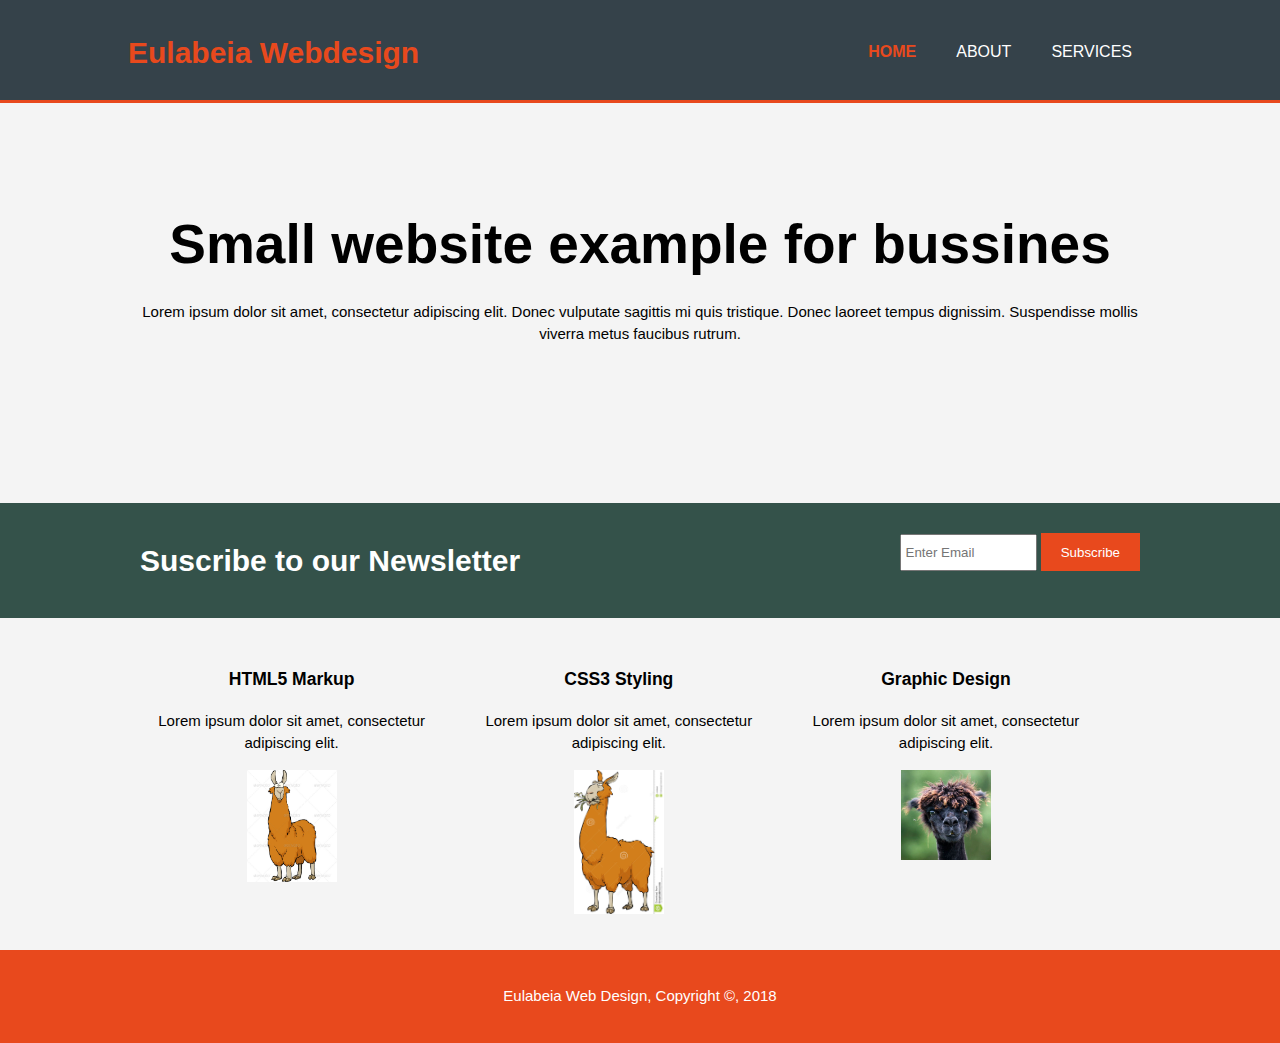
<file: WebSitePortfolio1/Portfolio 1/index.html>
<!DOCTYPE html>
<html>
<!--Basic website setup -->
<head>
<!-- meta part contains viewport for mobile devices, website description, keywords for the webpage and creator of the webpage -->	
	<meta charset="utf-8">
	<meta name="viewport" content="width=device-width">
	<meta name="description" content="Website example simple bussines">
	<meta name="keywords" content="web design, simple, bussines">
	<meta name="author" content="Eulabeia">
<!-- This is a title that will appear in website tab -->
	<title>Website example 1 | Welcome</title>
<!-- Reference link to open css assets -->
	<link rel="stylesheet" type="text/css" href="assets/css/main.css">
</head>
<!-- Main page content -->
<body>
	<header>
		<div class="container">
			<div id="logo">
				<h1><span class="highlight">Eulabeia Webdesign</h1>
			</div>
			<nav>
				<ul>
					<li class="current"><a href="index.html">Home</a></li>
					<li><a href="about.html">About</a></li>
					<li><a href="services.html">Services</a></li>
				</ul>
			</nav>
		</div>
	</header>
	<section id="showcasebanner">
		<div class="container">
			<h1>Small website example for bussines</h1>
			<p>Lorem ipsum dolor sit amet, consectetur adipiscing elit. Donec vulputate sagittis mi quis tristique. Donec laoreet tempus dignissim. Suspendisse mollis viverra metus faucibus rutrum.</p>
		</div>
	</section>
	<section id="newsletter">
		<div class="container">
			<h1>Suscribe to our Newsletter</h1>
			<form>
				<input type="email" placeholder="Enter Email">
				<button type="submit" class="button_1">Subscribe</button>
			</form>
		</div>
	</section>
	<section id="boxes">
		<div class="container">
			<div class="box">
				<h3>HTML5 Markup</h3>
				<p>Lorem ipsum dolor sit amet, consectetur adipiscing elit.</p>
				<img src="assets/media/llama1.jpg">
			</div>
			<div class="box">
				<h3>CSS3 Styling</h3>
				<p>Lorem ipsum dolor sit amet, consectetur adipiscing elit.</p>
				<img src="assets/media/llama2.jpg">
			</div>
			<div class="box">
				<h3>Graphic Design</h3>
				<p>Lorem ipsum dolor sit amet, consectetur adipiscing elit.</p>
				<img src="assets/media/llama3.jpg">
			</div>
		</div>
	</section>
	<footer>
		<p>Eulabeia Web Design, Copyright &copy, 2018 </p>
	</footer>
</body>
</html>
</file>
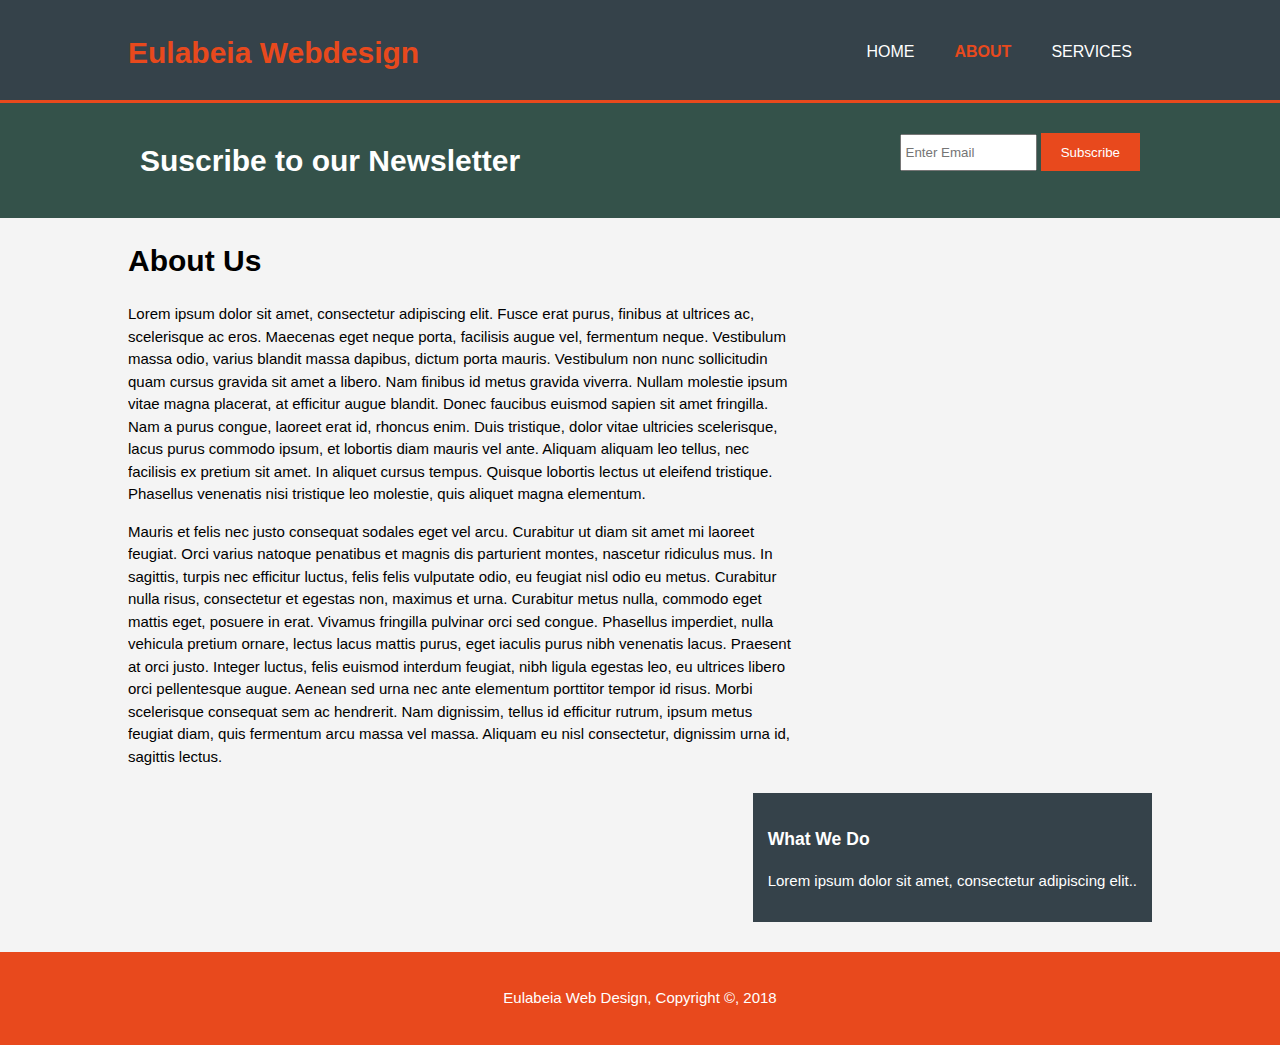
<file: WebSitePortfolio1/Portfolio 1/about.html>
<!DOCTYPE html>
<html>
<!--Basic website setup -->
<head>
<!-- meta part contains viewport for mobile devices, website description, keywords for the webpage and creator of the webpage -->	
	<meta charset="utf-8">
	<meta name="viewport" content="width=device-width">
	<meta name="description" content="Website example simple bussines">
	<meta name="keywords" content="web design, simple, bussines">
	<meta name="author" content="Eulabeia">
<!-- This is a title that will appear in website tab -->
	<title>Website example 1 | Welcome to about</title>
<!-- Reference link to open css assets -->
	<link rel="stylesheet" type="text/css" href="assets/css/main.css">
</head>
<!-- Main page content -->
<body>
	<header>
		<div class="container">
			<div id="logo">
				<h1><span class="highlight">Eulabeia Webdesign</h1>
			</div>
			<nav>
				<ul>
					<li><a href="index.html">Home</a></li>
					<li class="current"><a href="about.html">About</a></li>
					<li><a href="services.html">Services</a></li>
				</ul>
			</nav>
		</div>
	</header>

	<section id="newsletter">
		<div class="container">
			<h1>Suscribe to our Newsletter</h1>
			<form>
				<input type="email" placeholder="Enter Email">
				<button type="submit" class="button_1">Subscribe</button>
			</form>
		</div>
	</section>
	<section id="main">
		<div class="container">
			<article id="main-col">
				<h1 class="page-title">About Us</h1>
				<p> Lorem ipsum dolor sit amet, consectetur adipiscing elit. Fusce erat purus, finibus at ultrices ac, scelerisque ac eros. Maecenas eget neque porta, facilisis augue vel, fermentum neque. Vestibulum massa odio, varius blandit massa dapibus, dictum porta mauris. Vestibulum non nunc sollicitudin quam cursus gravida sit amet a libero. Nam finibus id metus gravida viverra. Nullam molestie ipsum vitae magna placerat, at efficitur augue blandit. Donec faucibus euismod sapien sit amet fringilla. Nam a purus congue, laoreet erat id, rhoncus enim. Duis tristique, dolor vitae ultricies scelerisque, lacus purus commodo ipsum, et lobortis diam mauris vel ante. Aliquam aliquam leo tellus, nec facilisis ex pretium sit amet. In aliquet cursus tempus. Quisque lobortis lectus ut eleifend tristique. Phasellus venenatis nisi tristique leo molestie, quis aliquet magna elementum.</p>
				<p>Mauris et felis nec justo consequat sodales eget vel arcu. Curabitur ut diam sit amet mi laoreet feugiat. Orci varius natoque penatibus et magnis dis parturient montes, nascetur ridiculus mus. In sagittis, turpis nec efficitur luctus, felis felis vulputate odio, eu feugiat nisl odio eu metus. Curabitur nulla risus, consectetur et egestas non, maximus et urna. Curabitur metus nulla, commodo eget mattis eget, posuere in erat. Vivamus fringilla pulvinar orci sed congue. Phasellus imperdiet, nulla vehicula pretium ornare, lectus lacus mattis purus, eget iaculis purus nibh venenatis lacus. Praesent at orci justo. Integer luctus, felis euismod interdum feugiat, nibh ligula egestas leo, eu ultrices libero orci pellentesque augue. Aenean sed urna nec ante elementum porttitor tempor id risus. Morbi scelerisque consequat sem ac hendrerit. Nam dignissim, tellus id efficitur rutrum, ipsum metus feugiat diam, quis fermentum arcu massa vel massa. Aliquam eu nisl consectetur, dignissim urna id, sagittis lectus.</p>
			</article>
			<aside id="sidebar">
				<div class="dark">
				<h3>What We Do</h3>
				<p>Lorem ipsum dolor sit amet, consectetur adipiscing elit.. </p>
				</div>
			</aside>
		</div>
	</section>
	<footer>
		<p>Eulabeia Web Design, Copyright &copy, 2018 </p>
	</footer>
</body>
</html>
</file>
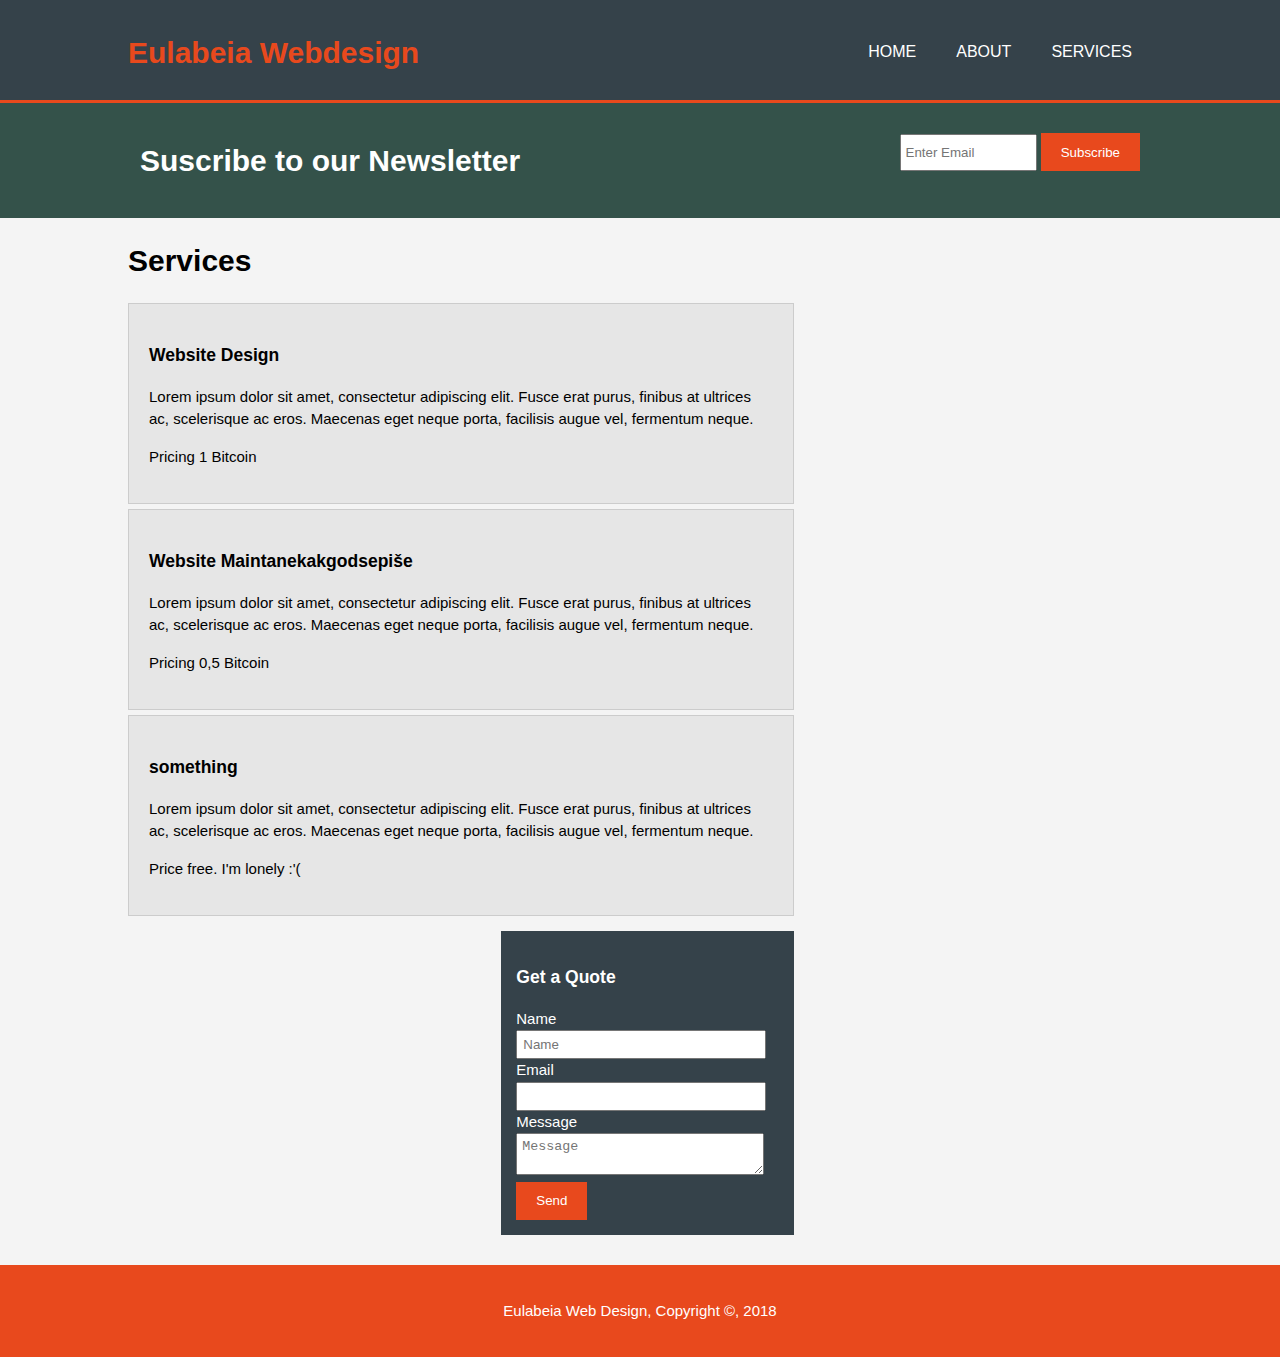
<file: WebSitePortfolio1/Portfolio 1/services.html>
<!DOCTYPE html>
<html>
<!--Basic website setup -->
<head>
<!-- meta part contains viewport for mobile devices, website description, keywords for the webpage and creator of the webpage -->	
	<meta charset="utf-8">
	<meta name="viewport" content="width=device-width">
	<meta name="description" content="Website example simple bussines">
	<meta name="keywords" content="web design, simple, bussines">
	<meta name="author" content="Eulabeia">
<!-- This is a title that will appear in website tab -->
	<title>Website example 1 | Welcome to services</title>
<!-- Reference link to open css assets -->
	<link rel="stylesheet" type="text/css" href="assets/css/main.css">
</head>
<!-- Main page content -->
<body>
	<header>
		<div class="container">
			<div id="logo">
				<h1><span class="highlight">Eulabeia Webdesign</h1>
			</div>
			<nav>
				<ul>
					<li><a href="index.html">Home</a></li>
					<li><a href="about.html">About</a></li>
					<li> <a href="services.html">Services</a></li>
					
				</ul>
			</nav>
		</div>
	</header>

	<section id="newsletter">
		<div class="container">
			<h1>Suscribe to our Newsletter</h1>
			<form>
				<input type="email" placeholder="Enter Email">
				<button type="submit" class="button_1">Subscribe</button>
			</form>
		</div>
	</section>
	<section id="main">
		<div class="container">
			<article id="main-col">
				<h1 class="page-title">Services</h1>
				<ul id="services">
					<li>
						<h3>Website Design</h3>
						<p>Lorem ipsum dolor sit amet, consectetur adipiscing elit. Fusce erat purus, finibus at ultrices ac, scelerisque ac eros. Maecenas eget neque porta, facilisis augue vel, fermentum neque.</p>
						<p>Pricing 1 Bitcoin</p>
					</li>
					<li>
						<h3>Website Maintanekakgodsepiše</h3>
						<p>Lorem ipsum dolor sit amet, consectetur adipiscing elit. Fusce erat purus, finibus at ultrices ac, scelerisque ac eros. Maecenas eget neque porta, facilisis augue vel, fermentum neque.</p>
						<p>Pricing 0,5 Bitcoin</p>
					</li>
					<li>
						<h3>something</h3>
						<p>Lorem ipsum dolor sit amet, consectetur adipiscing elit. Fusce erat purus, finibus at ultrices ac, scelerisque ac eros. Maecenas eget neque porta, facilisis augue vel, fermentum neque.</p>
						<p>Price free. I'm lonely :'(</p>
					</li>

				</ul>
			<aside id="sidebar">
				<div class="dark">
				<h3>Get a Quote</h3>
				<form class="quote">
					<div>
						<label>Name
						</label><br>
						<input type="text" placeholder="Name"="Name">
					</div>
					<div>
						<label>Email</label><br>
					<input type="email" name="Email Adress">
					</div>
					<div>
						<label>Message</label><br>
						<textarea placeholder="Message"></textarea>
						<button class="button_1" type="submit">Send</button>
					</div>
				</form>
				</div>
			</aside>
		</div>
	</section>
	<footer>
		<p>Eulabeia Web Design, Copyright &copy, 2018 </p>
	</footer>
</body>
</html>
</file>
<file: WebSitePortfolio1/Portfolio 1/assets/css/main.css>
body{
	font: 15px/1.5 Arial, Helvetica, Comic Sans MS;
	padding: 0;
	margin: 0;
	background-color: #f4f4f4;
}
/* Global variables */
.container{
	width: 80%;
	margin: auto;
	overflow: hidden;
}
ul{
	margin: 0;
	padding: 0;
}
.button_1{
	height: 38px;
	background: #e8491d;
	border:none;
	padding-left: 20px;
	padding-right: 20px;
	color: #ffffff;
}
.dark{
	padding: 15px;
	background: #35424a;
	color: #ffffff;
	margin-top: 10px;
	margin-bottom: 10px;
}
/*Header */
header{
	background: #35424a;
	color: #ffffff;
	padding-top: 30px;
	min-height: 70px;
	border-bottom: #e8491d 3px solid;
}
header a{
	color: #ffffff;
	text-decoration: none;
	text-transform: uppercase;
	font-size: 16px;
}
header ul{
	margin: 0;
	padding: 0;

}
header li{
	float: left;
	display: inline;
	padding: 0 20px 0 20px;
}
header #logo{
	float: left;

}
header #logo h1{
	margin: 0;
}
header nav{
	float: right;
	margin-top: 10px;
}

header .highlight, header .current a{
	color: #e8491d;
	font-weight: bold;
}
header a:hover{
	color: #cccccc;
	font-weight: bold;
}

/*Showcasebanner*/
#showcasebanner{
	min-height: 400px;
	background:url("../media/banner.jpg") no-repeat 0 -400px;
	text-align: center;
	color: black; 
}
#showcasebanner h1{
	margin-top: 100px;
	font-size: 55px;
	margin-bottom: 10px;
}
#showcase p{
	font-size: 20px;
}
/*newsletter*/
#newsletter{
	padding: 15px;
	color: #ffffff;
	background: #34524a;
}
#newsletter h1{
	float: left;
}
#newsletter form{
	float: right;
	margin-top: 15px;
}
#newsletter input[type="email"]{
	padding: 4px;
	height: 25px;
	width: 125px;
}

/*Boxes*/
#boxes{
	margin-top: 20px;
}
#boxes .box{
	float:left;
	text-align: center;
	width: 30%;
	padding: 10px;
}

#boxes .box img{
	width: 90px;
}
/*Sidebar*/
aside#sidebar{
	float: right;
	width: 30%
	margin-top:10px;
}
aside#sidebar .quote input, aside#sidebar .quote textarea{
	width: 90%;
	padding:5px;
}
/* Main-col */
article#main-col{
	float: left;
	width: 65%;

}
/*services */
ul#services li{
	list-style: none;
	padding: 20px;
	border: #cccccc solid 1px;
	margin-bottom: 5px;
	background: #e6e6e6;
}
footer{
	padding: 20px;
	margin-top: 20px;
	color: #ffffff;
	background-color: #e8491d;
	text-align: center;
}

/*Media queries*/
@media(max-width: 768px){
	header #branding,
	header nav,
	header nav li,
	#newsletter h1,
	#newsletter form,
	#boxes .box
	article#main-col,
	aside#sidebar{
		float: none;
		text-align: center;
		width: 100%;
	}
	header{
		padding-bottom: 20px;
	}
	#showcasebanner{
		margin-top: 40px;
	}
	#newsletter button, quote button{
		display: block;
		width: 100%
	}
	#newsletter form input[type="email"] .quote input, .quote textarea{
		width: 100%;
		margin-bottom: 5px;
	}
}
</file>
